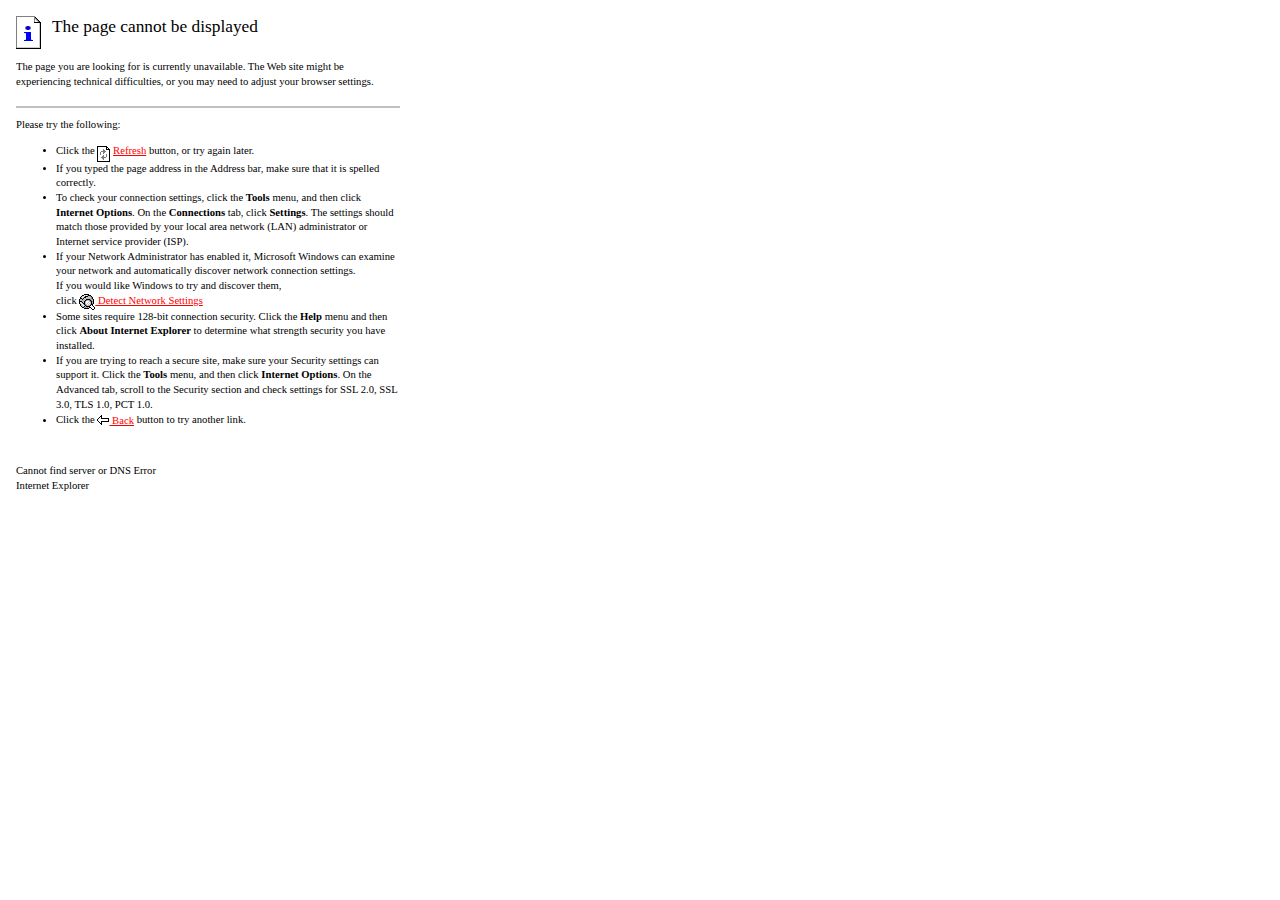
<file: error/Cannot find server.htm>
<!DOCTYPE HTML PUBLIC "-//W3C//DTD HTML 3.2 Final//EN">
<html>

<head>
<!This is some custom code for this page.>
<link rel="shortcut icon" href="favicon.ico" type="image/x-icon" />
<!By Conal Rhys Fawcett.>
<style>
a:link			{font:8pt/11pt verdana; color:red}
a:visited		{font:8pt/11pt verdana; color:#4e4e4e}
</style>
<meta HTTP-EQUIV="Content-Type" Content="text-html; charset=Windows-1252">
<title>Cannot find server</title>
</head>

<SCRIPT>

	function doNetDetect() {

		saOC.NETDetectNextNavigate();
		location.reload();

		}
</SCRIPT>

<body bgcolor="white">
<object id=saOC CLASSID='clsid:B45FF030-4447-11D2-85DE-00C04FA35C89' HEIGHT=0 width=0></object>

<table width="400" cellpadding="3" cellspacing="5">
  <tr>
    <td id="tableProps" valign="top" align="left"><img id="pagerrorImg" SRC="pagerror.gif"
    width="25" height="33"></td>
    <td id="tableProps2" align="left" valign="middle" width="360"><h1 id="textSection1"
    style="COLOR: black; FONT: 13pt/15pt verdana"><span id="errorText">The page cannot be displayed</span></h1>
    </td>
  </tr>
  <tr>
    <td id="tablePropsWidth" width="400" colspan="2"><font
    style="COLOR: black; FONT: 8pt/11pt verdana">The page you are looking for is currently
    unavailable. The Web site might be experiencing technical difficulties, or you may need to
    adjust your browser settings.</font></td>
  </tr>
  <tr>
    <td id="tablePropsWidth" width="400" colspan="2"><font id="LID1"
    style="COLOR: black; FONT: 8pt/11pt verdana"><hr color="#C0C0C0" noshade>
    <p id="LID2">Please try the following:</p><ul>
      <li id="instructionsText1">Click the 
      <a href="javascript:location.reload()" target="_self">
      <img border=0 src="refresh.gif" width="13" height="16"
        alt="refresh.gif (82 bytes)" align="middle"></a> <a href="javascript:location.reload()" target="_self">Refresh</a> button, or try again later.<br>
      </li>
      
      <li id="instructionsText2">If you typed the page address in the Address bar, make sure that
        it is spelled correctly.<br>
      </li>
      <li id="instructionsText3">To check your connection settings, click the <b>Tools</b> menu, and then click
        <b>Internet Options</b>. On the <b>Connections</b> tab, click <b>Settings</b>.
        The settings should match those provided by your local area network (LAN) administrator or Internet service provider (ISP). </li>
     <li ID="list4">If your Network Administrator has enabled it, Microsoft Windows
         can examine your network and automatically discover network connection settings.<BR>
         If you would like Windows to try and discover them,
         <br>click <a  href="javascript:doNetDetect()" title="Detect Settings"><img border=0 src="search.gif" width="16" height="16" alt="Detect Settings" align="center"> Detect Network Settings</a> 
      </li>
    <li id="instructionsText5">
       Some sites require 128-bit connection security. Click the <b>Help</b> menu and then click <b> About Internet Explorer </b> to determine what strength security you have installed.
    </li>
    <li id="instructionsText4">
       If you are trying to reach a secure site, make sure your Security settings can support it. Click the <B>Tools</b> menu, and then click <b>Internet Options</b>.  On the Advanced tab, scroll to the Security section and check settings for SSL 2.0, SSL 3.0, TLS 1.0, PCT 1.0. 
    </li>
     <li id="list3">Click the <a href="javascript:history.back(1)"><img valign=bottom border=0 src="back.gif"> Back</a> button to try another link. </li>    
      
      
    </ul>
    <p><br>
    </p>
    <h2 id="IEText" style="font:8pt/11pt verdana; color:black">Cannot find server or DNS Error<BR> Internet Explorer 
	
    </h2>
    </font></td>
  </tr>
</table>
</body>
</html>
</file>
